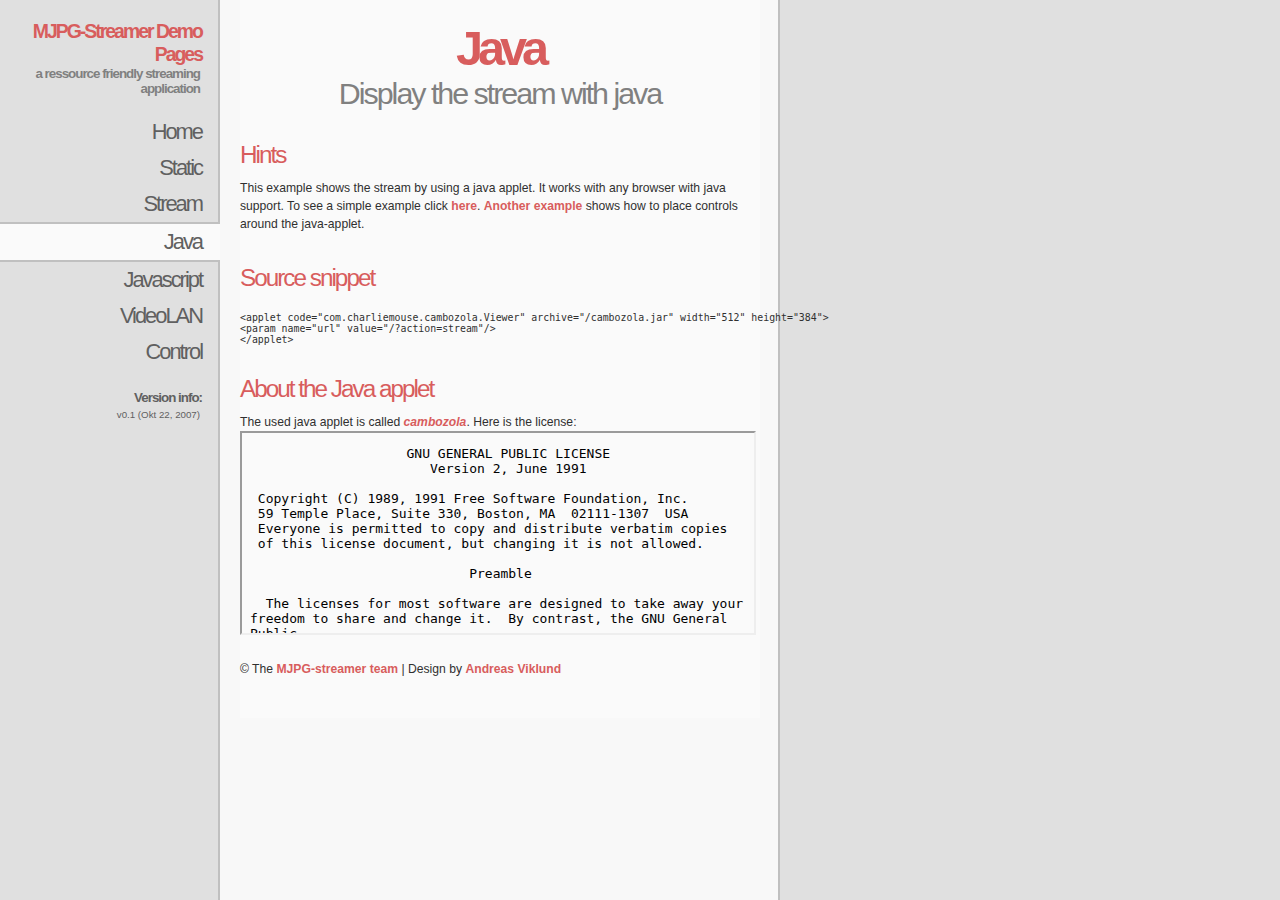
<file: mjpg-streamer-experimental/www/java.html>
<!DOCTYPE html PUBLIC "-//W3C//DTD XHTML 1.1//EN"
"http://www.w3.org/TR/xhtml11/DTD/xhtml11.dtd">
<html xmlns="http://www.w3.org/1999/xhtml" xml:lang="en">
  <head>
    <title>MJPG-streamer</title>
    <meta http-equiv="content-type" content="text/html; charset=iso-8859-1" />
    <link rel="stylesheet" href="style.css" type="text/css" />
    <!--[if IE 6]>
    <link rel="stylesheet" href="fix.css" type="text/css" />
    <![endif]-->
  </head>

  <body>
    <div id="sidebar">
      <h1>MJPG-Streamer Demo Pages</h1>
      <h2>a ressource friendly streaming application</h2>

      <div id="menu">
        <a href="index.html">Home</a>
        <a href="static.html">Static</a> 
        <a href="stream.html">Stream</a> 
        <a class="active" href="java.html">Java</a>
        <a href="javascript.html">Javascript</a>
        <a href="videolan.html">VideoLAN</a>
        <a target="_blank" onClick="window.open(this.href, '_blank','width=400,height=400'); return false;" href="control.htm">Control</a>
      </div>

      <h3>Version info:</h3>
      <p>v0.1 (Okt 22, 2007)</p>
    </div>

    <div id="content">
      <h1>Java</h1>
      <h2>Display the stream with java</h2>

      <h3>Hints</h3>
      <p>This example shows the stream by using a java applet. It works with any browser with java support. To see a simple example click <a href="java_simple.html">here</a>. <a href="java_control.html">Another example</a> shows how to place controls around the java-applet.</p>

      <h3>Source snippet</h3>
      <p><pre>&lt;applet code="com.charliemouse.cambozola.Viewer" archive="/cambozola.jar" width="512" height="384"&gt;
&lt;param name="url" value="/?action=stream"/&gt;
&lt;/applet&gt;</pre></p>

      <applet code="com.charliemouse.cambozola.Viewer" archive="/cambozola.jar" width="512" height="384">
        <param name="url" value="/?action=stream"/>
        <param name="watermarks" value="/favicon.png|left,top"/>
      </applet>

      <h3>About the Java applet</h3>
      <p>The used java applet is called <a href="http://www.charliemouse.com/code/cambozola/"><i>cambozola</i></a>.
      Here is the license:<br />
      <iframe src="LICENSE.txt" name="LICENSE" width="512" height="200" scrolling="yes">
        <p><a href="LICENSE.txt">license</a></p>
      </iframe>
      </p>

      <p>&copy; The <a href="http://mjpg-streamer.sf.net">MJPG-streamer team</a> | Design by <a href="http://andreasviklund.com">Andreas Viklund</a></p>
    </div>
  </body>
</html>
</file>
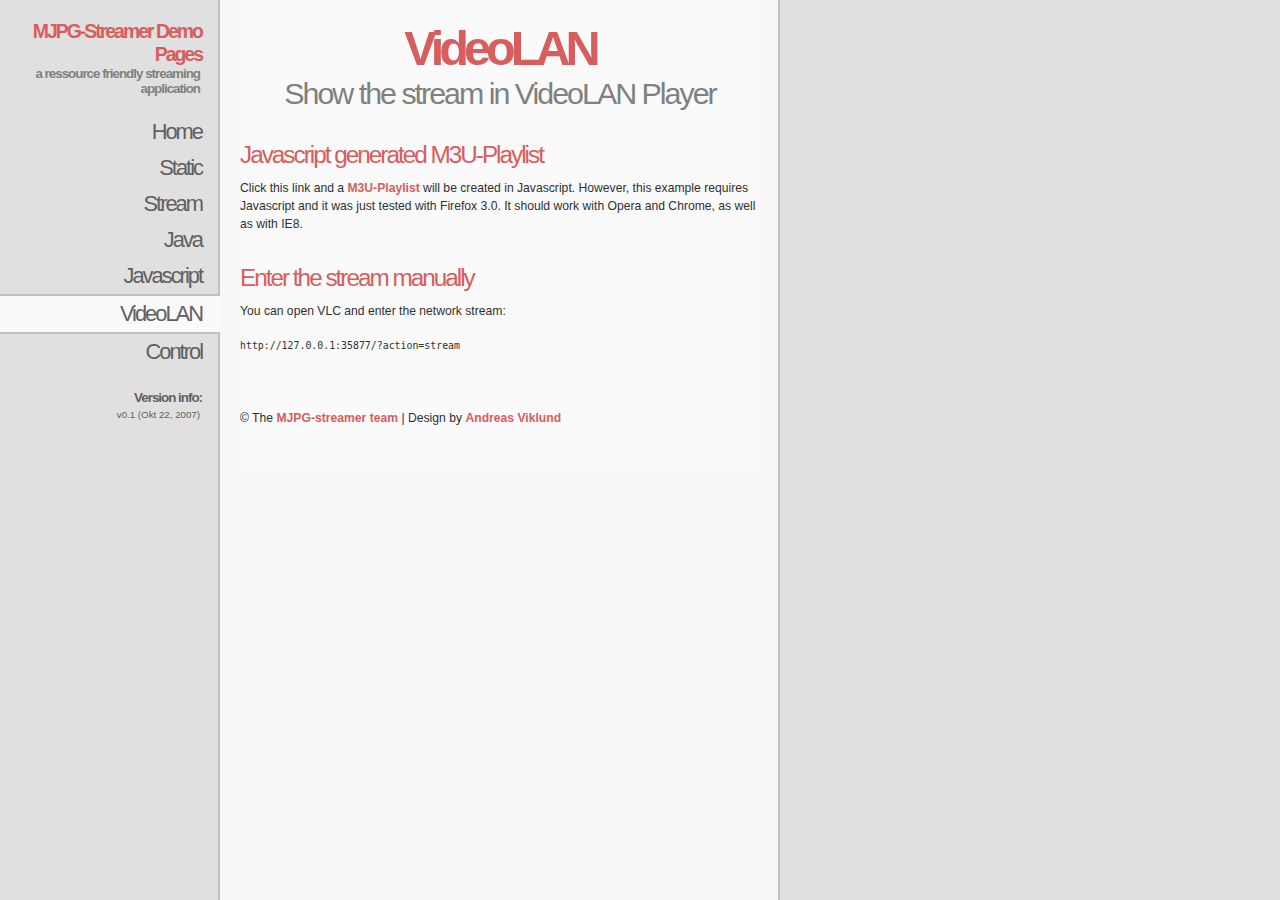
<file: mjpg-streamer-experimental/www/videolan.html>
<!DOCTYPE html PUBLIC "-//W3C//DTD XHTML 1.1//EN"
"http://www.w3.org/TR/xhtml11/DTD/xhtml11.dtd">
<html xmlns="http://www.w3.org/1999/xhtml" xml:lang="en">
  <head>
    <title>MJPG-streamer</title>
    <meta http-equiv="content-type" content="text/html; charset=iso-8859-1" />
    <link rel="stylesheet" href="style.css" type="text/css" />
    <!--[if IE 6]>
    <link rel="stylesheet" href="fix.css" type="text/css" />
    <![endif]-->
  </head>

  <script type="text/javascript">
    function playlist(link, hint) {
      var res = true;

      if (hint)
        res = confirm("Please open the following playlist directly with the VideoLAN Player");

      if ( !res ) {
        link.href = "#";
        return false;
      }

      var m3u = "data:playlist/mjpgstreamer,#EXTM3U%0A%0A#EXTINF:-1,Webcam%20MJPG-Stream%0Ahttp://"+ window.location.host +"/?action=stream";
      link.href = m3u;
      return true;
    }
    
    function run() {
      document.getElementById("stream").firstChild.nodeValue = "http://"+ window.location.host +"/?action=stream";
    }
  </script>

  <body onload="run();">
    <div id="sidebar">
      <h1>MJPG-Streamer Demo Pages</h1>
      <h2>a ressource friendly streaming application</h2>

      <div id="menu">
        <a href="index.html">Home</a>
        <a href="static.html">Static</a>
        <a href="stream.html">Stream</a>
        <a href="java.html">Java</a>
        <a href="javascript.html">Javascript</a>
        <a class="active" href="videolan.html">VideoLAN</a>
        <a target="_blank" onClick="window.open(this.href, '_blank','width=400,height=400'); return false;" href="control.htm">Control</a>
      </div>

      <h3>Version info:</h3>
      <p>v0.1 (Okt 22, 2007)</p>
    </div>

    <div id="content">
      <h1>VideoLAN</h1>
      <h2>Show the stream in VideoLAN Player</h2>

      <h3>Javascript generated M3U-Playlist</h3>
      <p>Click this link and a <a onclick="return playlist(this, true);" href="#">M3U-Playlist</a> will be created in Javascript. However, this example requires Javascript and it was just tested with Firefox 3.0. It should work with Opera and Chrome, as well as with IE8.</p>
      
      <h3>Enter the stream manually</h3>
      <p>You can open VLC and enter the network stream:<br /><pre id="stream">http://&lt;IP&gt;:&lt;port&gt;/?action=stream</pre></p>

      <p>&nbsp;</p>

      <p>&copy; The <a href="http://mjpg-streamer.sf.net">MJPG-streamer team</a> | Design by <a href="http://andreasviklund.com">Andreas Viklund</a></p>
    </div>
  </body>
</html>
</file>
<file: mjpg-streamer-experimental/www/style.css>
/* andreas07 - an open source xhtml/css website layout by Andreas Viklund - http://andreasviklund.com . Free to use for any purpose as long as the proper credits are given for the original design work.

Version: 1.1, November 28, 2005 */

/**************** Page and tag styles ****************/

body
{margin:0; padding:0; color:#303030; background:#fafafa url(bodybg.gif) top left repeat-y; font:76% Verdana,Tahoma,sans-serif;}

ul
{list-style:circle; margin:15px 0 20px 0; font-size:0.9em;}

li
{margin:0 0 8px 25px;}

a
{color:#d85d5d; font-weight:bold; text-decoration:none;}

a:hover
{color:#505050; text-decoration:underline;}

img
{float:left; margin:0 15px 15px 0; padding:1px; background:#ffffff; border:1px solid #d0d0d0;}

a img
{border-color:#d85d5d;}

a img:hover
{background:#d85d5d; border-color:#d85d5d;}

/**************** Sidebar area styles ****************/

#sidebar
{position:absolute; top:0; left:0; width:220px; height:100%; overflow:auto; background:#e0e0e0 url(sidebarbg.gif) top right repeat-y; text-align:right;}

body > #sidebar
{position:fixed;}

#sidebar h1
{margin:20px 18px 0 5px; color:#d85d5d; font-size:1.6em; letter-spacing:-2px; text-align:right;}

#sidebar h2, #sidebar h3
{margin:0 20px 18px 5px; color:#808080; font-size:1.1em; font-weight:bold; letter-spacing:-1px; text-align:right;}

#sidebar h3
{margin:20px 18px 4px 5px; color:#606060;}

#sidebar  p
{margin:0 20px 18px 5px; color:#606060; font-size:0.8em;}

#sidebar a
{color:#808080}

/**************** Navigation menu styles ****************/

#menu a
{display:block; width:202px; padding:5px 18px 5px 0; color:#606060; background:#e0e0e0 url(sidebarbg.gif) top right repeat-y; font-size:1.8em; font-weight:normal; text-decoration:none; letter-spacing:-2px;}

#menu a:hover 
{color:#303030; background:#f0f0f0 url(sidebarbg.gif) top right repeat-y;}

#menu a.active
{padding:5px 18px 5px 0; background:#fafafa; border-top:2px solid #c0c0c0; border-bottom:2px solid #c0c0c0;}

#menu a.active:hover
{color:#505050; background:#fafafa;}

/**************** Content area styles ****************/

#content
{width:520px; margin:0 0 0 240px; padding:20px 0; background:#fafafa;}

#content p
{margin:0 0 20px 0; line-height:1.5em;}

#content h1
{margin:0; color:#d85d5d; font-size:4em; letter-spacing:-5px; text-align:center;}

#content h2
{margin:0; color:#808080; font-weight:normal; font-size:2.5em; letter-spacing:-2px; text-align:center;}

#content h3
{clear:both; margin:30px 0 10px 0; color:#d85d5d; font-weight:normal; font-size: 2em; letter-spacing:-2px;}

#streamimage {
width:520px; height: 390px;
}

#xform {
	text-align:right;
	margin:0 !important;
}
#streamwrap {
	height:350px
}
#streamwrap.rotated {
	height:450px
}
p.xform-p {
	height:5px;
	margin-bottom:0 !important;
}
p.xform-p.rotated {
	height:50px;
	margin-bottom:20px !important;
}

/*
	CSS3 transformations: rotate, flip, mirror
*/

img.x-rotated-0 {}
img.x-rotated-90 {
	-moz-transform: rotate(90deg);
	-webkit-transform: rotate(90deg);
}
img.x-rotated-180 {
	-moz-transform: rotate(180deg);
	-webkit-transform: rotate(180deg);
}
img.x-rotated-270 {
	-moz-transform: rotate(270deg);
	-webkit-transform: rotate(270deg);
}
img.x-mirrored-rotated-0 {
	-moz-transform: scaleX(-1);
	-webkit-transform: scaleX(-1);
}
img.x-mirrored-rotated-90 {
	-moz-transform: rotate(90deg) scaleX(-1);
	-webkit-transform: rotate(90deg) scaleX(-1);
}
img.x-mirrored-rotated-180 {
	-moz-transform: rotate(180deg) scaleX(-1);
	-webkit-transform: rotate(180deg) scaleX(-1);
}
img.x-mirrored-rotated-270 {
	-moz-transform: rotate(270deg) scaleX(-1);
	-webkit-transform: rotate(270deg) scaleX(-1);
}
img.x-flipped-rotated-0 {
	-moz-transform: scaleY(-1);
	-webkit-transform: scaleY(-1);
}
img.x-flipped-rotated-90 {
	-moz-transform: rotate(90deg) scaleY(-1);
	-webkit-transform: rotate(90deg) scaleY(-1);
}
img.x-flipped-rotated-180 {
	-moz-transform: rotate(180deg) scaleY(-1);
	-webkit-transform: rotate(180deg) scaleY(-1);
}
img.x-flipped-rotated-270 {
	-moz-transform: rotate(270deg) scaleY(-1);
	-webkit-transform: rotate(270deg) scaleY(-1);
}
img.x-flipped-mirrored-rotated-0 {
	-moz-transform: scale(-1,-1);
	-webkit-transform: scale(-1,-1);
}
img.x-flipped-mirrored-rotated-90 {
	-moz-transform: rotate(90deg) scale(-1,-1);
	-webkit-transform: rotate(90deg) scale(-1,-1);
}
img.x-flipped-mirrored-rotated-180 {
	-moz-transform: rotate(180deg) scale(-1,-1);
	-webkit-transform: rotate(180deg) scale(-1,-1);
}
img.x-flipped-mirrored-rotated-270 {
	-moz-transform: rotate(270deg) scale(-1,-1);
	-webkit-transform: rotate(270deg) scale(-1,-1);
}
.btnface {
	height:30px;
	width:30px;
}
#rotate .btnface {
	background:url("rotateicons.png") no-repeat scroll 7px 50% transparent;
}
#flip .btnface {
	background:url("rotateicons.png") no-repeat scroll -65px 50% transparent;
}
#mirror .btnface {
	background:url("rotateicons.png") no-repeat scroll -30px 50% transparent;
}

/* averages */

#fN {
	position: relative;
	top: 5px;
}
</file>
<file: mjpg-streamer-experimental/www/fix.css>
/**************** IE fixes ****************/

html
{overflow:hidden;}

body
{height:100%; width:100%; overflow:auto;}
</file>
